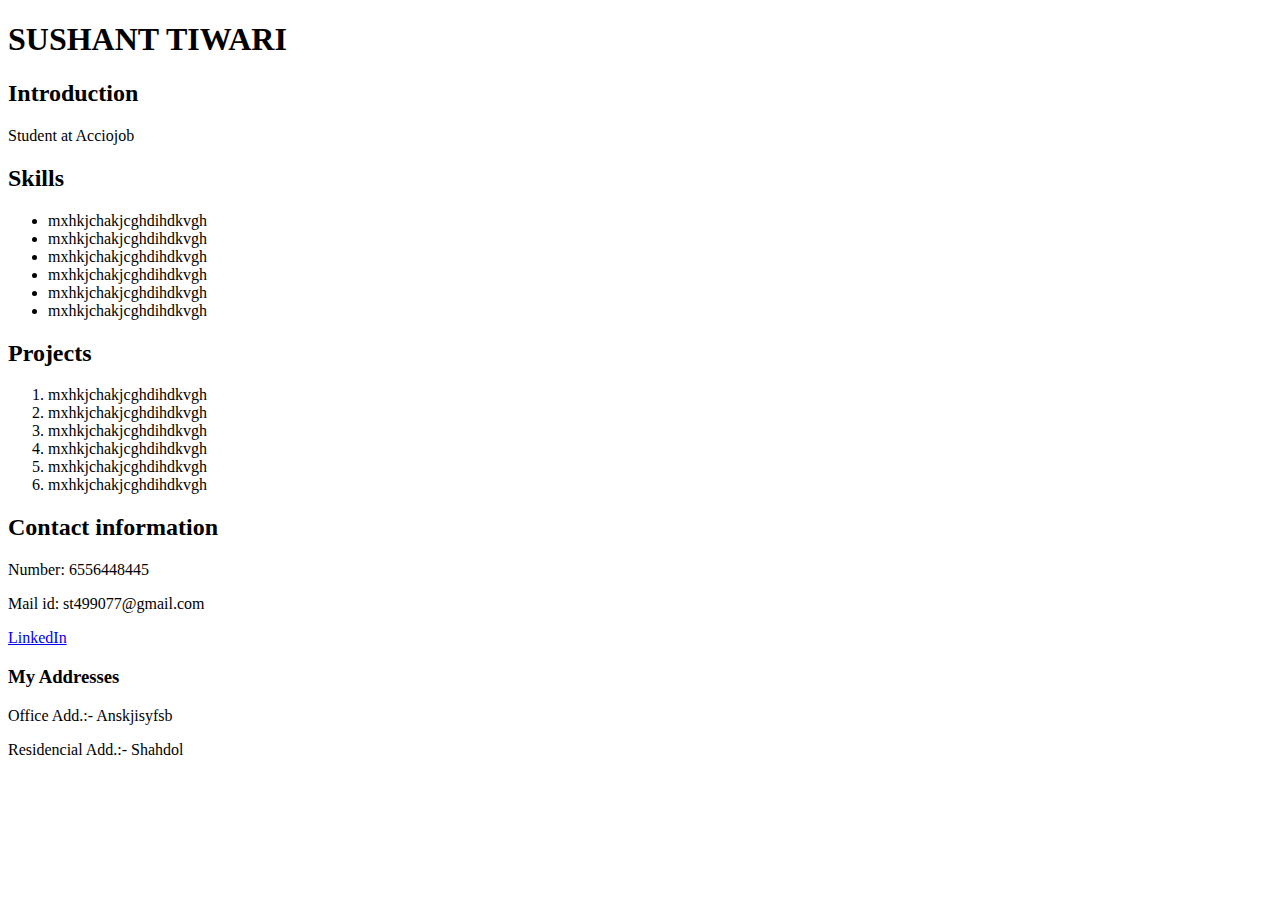
<file: Mini project-1.1.html>
<!DOCTYPE html>
<html lang="en">
<head>
    <meta charset="UTF-8">
    <meta name="viewport" content="width=device-width, initial-scale=1.0">
    <title>portfolio page</title>
</head>
<body>
    <!-- # IN CLASS PROJECT 1
    Creat an html only portfolio Page

    1. Heading: Creat a heading for the webpage that display your name or a element title.
    2. Introduction: write a brief introduction about yourself, highlighting your background, skills and interests.
    3. Skills: Display a list of skills you possess. Use an appropriate HTML element to represent the list.
    4. Projects: Showcase a few of your notable projects. Includes a title, description to each project. Use appropriate HTML element to structure and present th project.
    5. Contact information: Provide your contact information, including your email adress, contact number, and social media handles. Use suitable HTML elements to display the information.
    -->
    <header>
        <h1>SUSHANT TIWARI</h1>
    </header>
    <main>
        <section>
            <h2>Introduction</h2>
            <p>Student at Acciojob</p>
        </section>
        <section>
            <h2>Skills</h2>
            <ul>
                <li>mxhkjchakjcghdihdkvgh</li>
                <li>mxhkjchakjcghdihdkvgh</li>
                <li>mxhkjchakjcghdihdkvgh</li>
                <li>mxhkjchakjcghdihdkvgh</li>
                <li>mxhkjchakjcghdihdkvgh</li>
                <li>mxhkjchakjcghdihdkvgh</li>
            </ul>
        </section>
        <section>
            <h2>Projects</h2>
            <ol>
                <li>mxhkjchakjcghdihdkvgh</li>
                <li>mxhkjchakjcghdihdkvgh</li>
                <li>mxhkjchakjcghdihdkvgh</li>
                <li>mxhkjchakjcghdihdkvgh</li>
                <li>mxhkjchakjcghdihdkvgh</li>
                <li>mxhkjchakjcghdihdkvgh</li> 
            </ol>
        </section>
        <aside>
            <h2>Contact information</h2>
            <p>Number: 6556448445</p>
            <p>Mail id: st499077@gmail.com</p>
            <a href="https://www.linkedin.com/groups/23402?lipi=urn%3Ali%3Apage%3Agroups_groups_entity_index_feed_all%3Bd85c4d6f-b5aa-4c0d-99f0-9f75ca3d8441" target="_blank"class="my-linkedin">LinkedIn</a>      
        </aside>
    </main>
    <footer>
        <h3>My Addresses</h3>
            <p>Office Add.:- Anskjisyfsb</p>
            <p>Residencial Add.:- Shahdol</p>
    </footer>
</body>
</html>
</file>
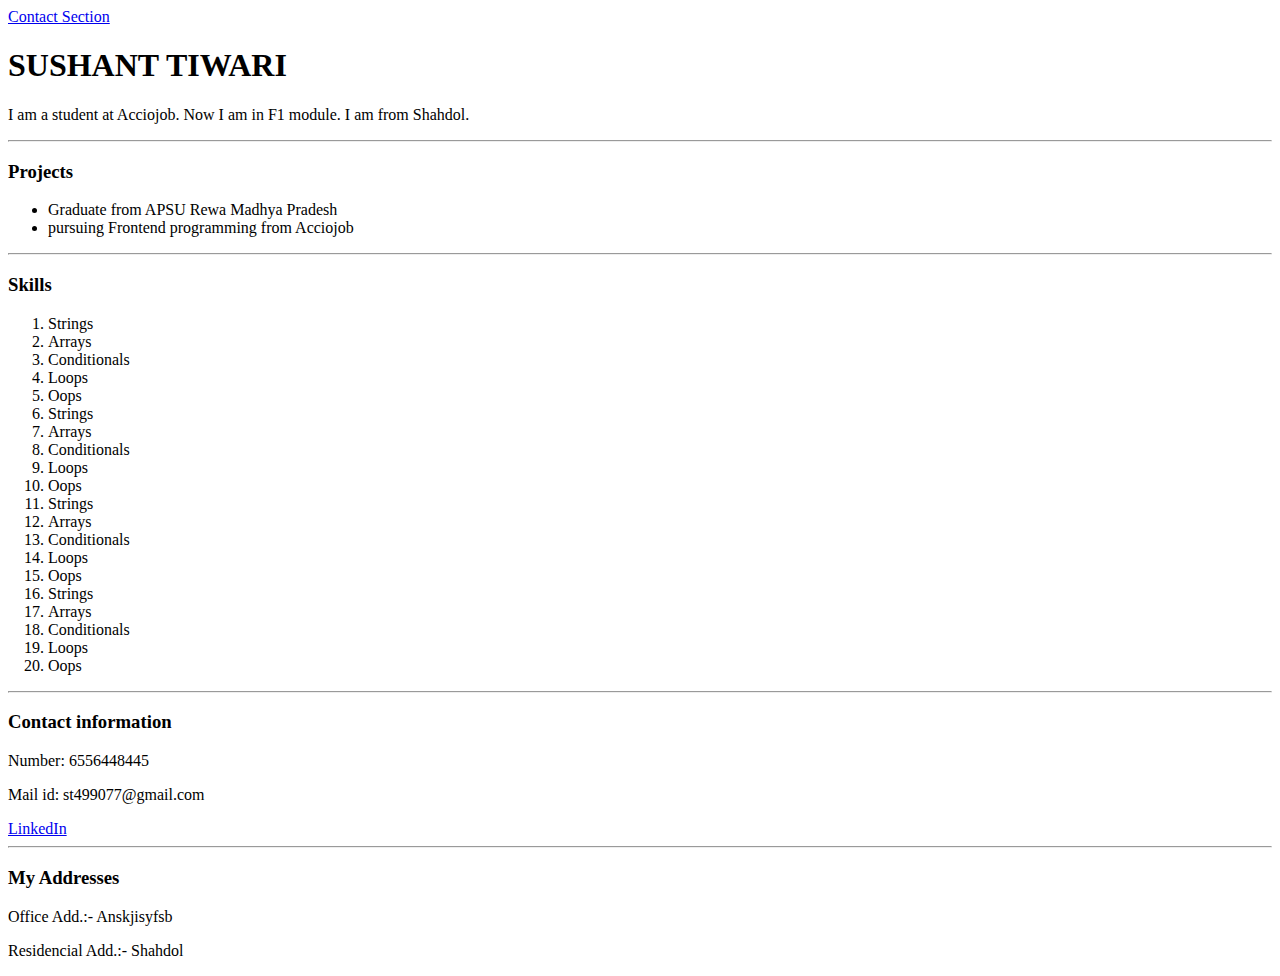
<file: mini project-1.html>
<!DOCTYPE html>
<html lang="en">
<head>
    <meta charset="UTF-8">
    <meta name="viewport" content="width=device-width, initial-scale=1.0">
    <title>Document</title>
</head>
<body>
    <!-- # IN CLASS PROJECT 1
    Creat an html only portfolio Page

    1. Heading: Creat a heading for the webpage that display your name or a element title.
    2. Introduction: write a brief introduction about yourself, highlighting your background, skills and interests.
    3. Skills: Display a list of skills you possess. Use an appropriate HTML element to represent the list.
    4. Projects: Showcase a few of your notable projects. Includes a title, description to each project. Use appropriate HTML element to structure and present th project.
    5. Contact information: Provide your contact information, including your email adress, contact number, and social media handles. Use suitable HTML elements to display the information.
    -->
    <a href="#contact-div">Contact Section</a>
    <h1>SUSHANT TIWARI</h1>
    <p>I am a student at Acciojob. Now I am in F1 module. I am from Shahdol.</p>
    <hr>
    <h3>Projects</h3>
    <ul>
        <li>Graduate from APSU Rewa Madhya Pradesh</li>
        <li>pursuing Frontend programming from Acciojob</li>
    </ul>
    <hr>
    <h3>Skills</h3>
    <ol>
        <li>Strings</li>
        <li>Arrays</li>
        <li>Conditionals</li>
        <li>Loops</li>
        <li>Oops</li>
        <li>Strings</li>
        <li>Arrays</li>
        <li>Conditionals</li>
        <li>Loops</li>
        <li>Oops</li>
        <li>Strings</li>
        <li>Arrays</li>
        <li>Conditionals</li>
        <li>Loops</li>
        <li>Oops</li>
        <li>Strings</li>
        <li>Arrays</li>
        <li>Conditionals</li>
        <li>Loops</li>
        <li>Oops</li>
    </ol>
    <hr>
    <div id="contact-div">
        <h3>Contact information</h3>
        <p>Number: 6556448445</p>
        <p>Mail id: st499077@gmail.com</p>
        <a href="https://www.linkedin.com/groups/23402?lipi=urn%3Ali%3Apage%3Agroups_groups_entity_index_feed_all%3Bd85c4d6f-b5aa-4c0d-99f0-9f75ca3d8441" target="_blank"class="my-linkedin">LinkedIn</a>
        <hr>
        <div>
            <h3>My Addresses</h3>
            <p>Office Add.:- Anskjisyfsb</p>
            <p>Residencial Add.:- Shahdol</p>
        </div>
    </div>

</body>
</html>
</file>
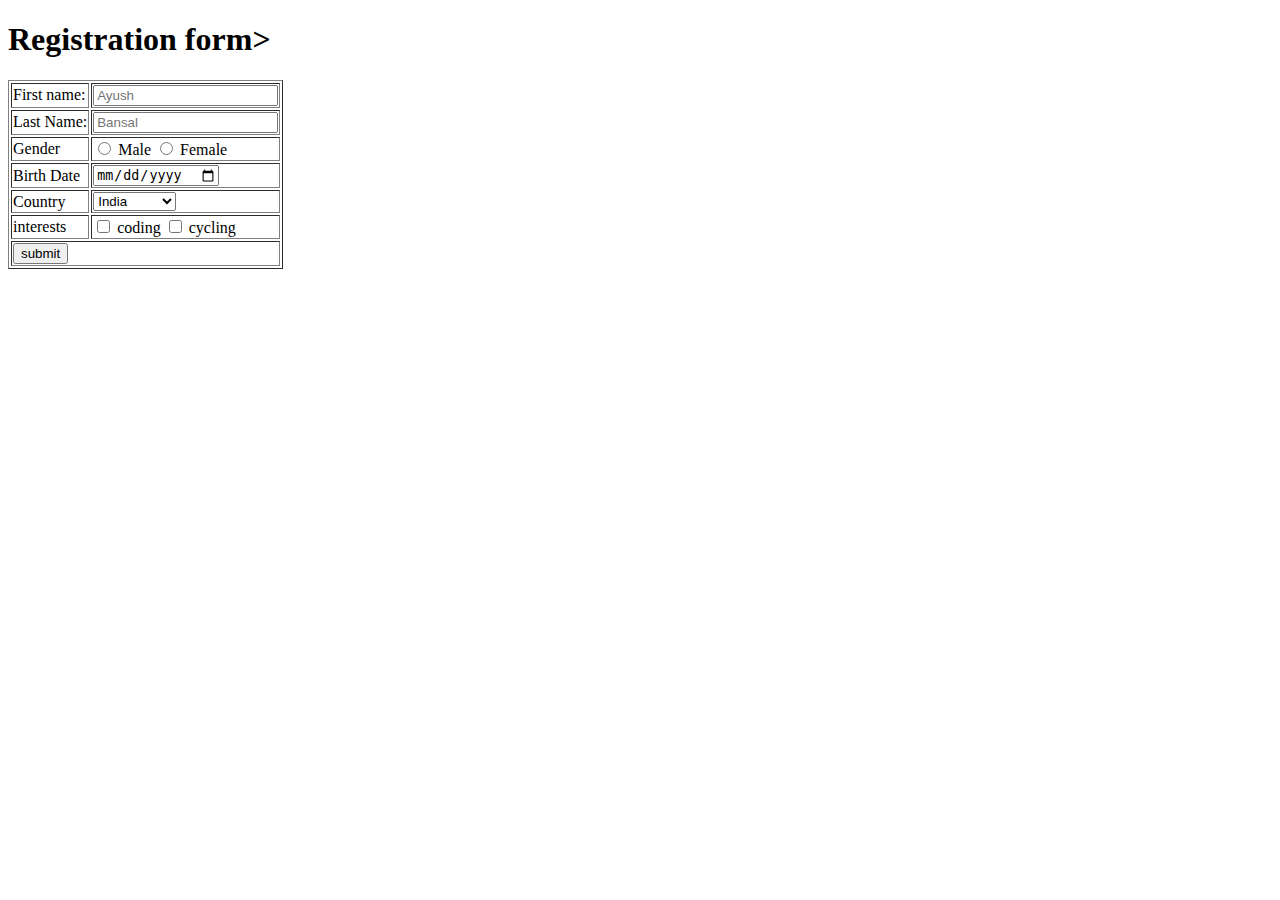
<file: Mini-project-2.html>
<!DOCTYPE html>
<html>
    <head>
        <title>Registration form</title>
    </head>
    <body>
        <h1>Registration form></h1>
        <form>
            <table border="1">
                <tr>
                    <td>First name:</td>
                    <td><input type="text" placeholder="Ayush" name="Firstname" required></td>
                </tr>
                <tr>
                    <td><label for="lastname">Last Name</label>:</td>
                    <td><input type="text" placeholder="Bansal" name="Last Name" id="lastname" required></td>
                </tr>
                <tr>
                    <td>Gender</td>
                    <td>
                        <label><input type="radio" name="gender" value="male"> Male</label>
                        <label><input type="radio" name="gender" value="female"> Female</label>
                    </td>
                </tr>
                 <tr>
                    <td><label for="dob">Birth Date</label></td>
                    <td><input type="date" id="dob" placeholder="dd/mm/yyyy" required /></td>
                </tr>
                <tr>
                    <td><label for="country">Country</label></td>
                    <td>
                        <select name="country" id="country">
                            <option value="India">India</option>
                            <option value="Singapore">Singapore</option>
                            <option value="UAE">UAE</option>
                            <option value="China">China</option>
                        </select>
                    </td>
                </tr>
                <tr>
                    <td><label for="interests">interests</label></td>
                    <td>
                        <label for="">
                            <input type="checkbox" name="Interests" value="coding"> coding
                        </label>
                        <label for="">
                            <input type="checkbox" name="Interests" value="cycling"> cycling
                        </label>
                    </td>
                </tr>
                <tr>
                    <td colspan="2"><button type="submit">submit</button></td>
                </tr>
            </table>
        </form>
    </body>
</html>
</file>
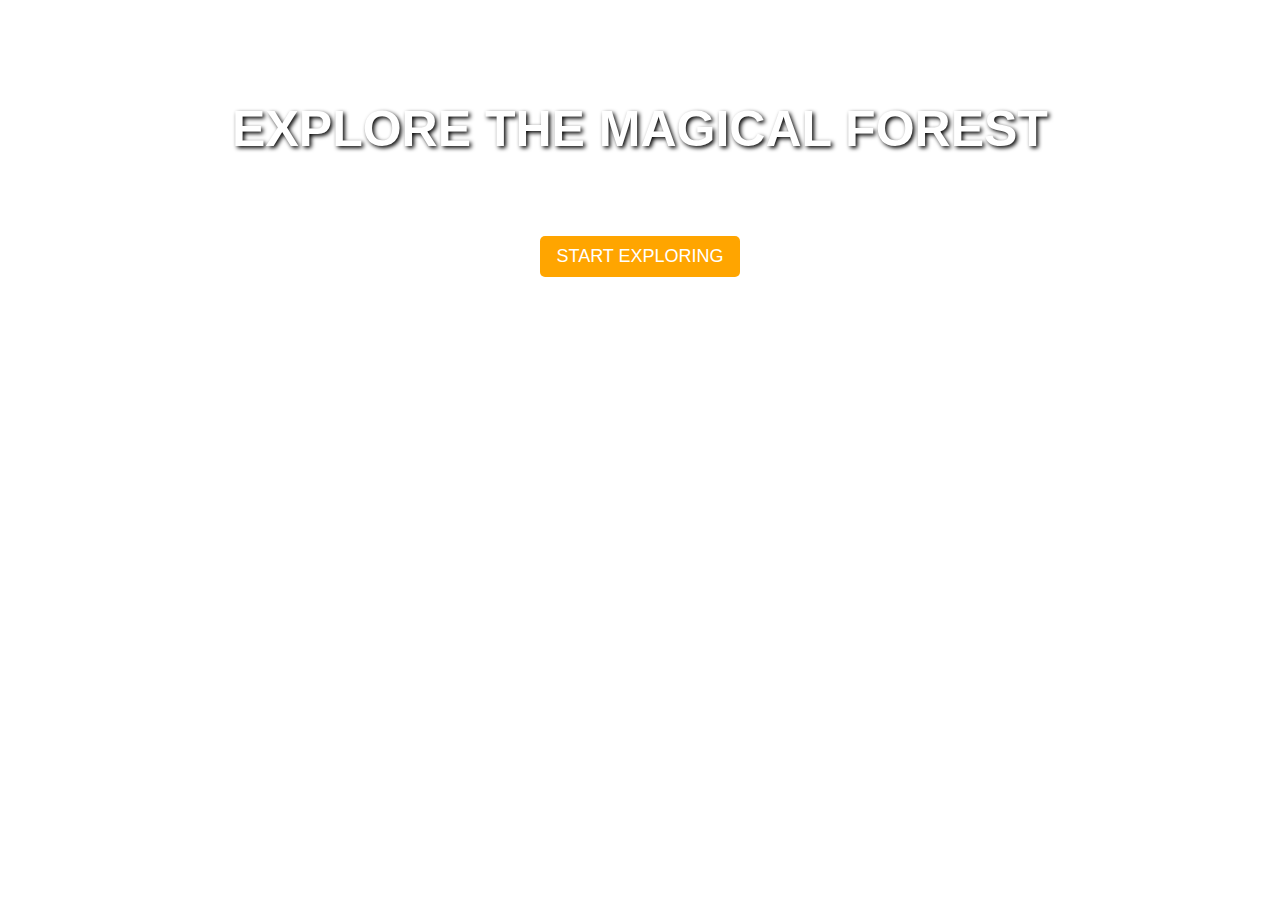
<file: mini-project-3.html>
<!DOCTYPE html>
<html lang="en">
<head>
    <meta charset="UTF-8">
    <meta name="viewport" content="width=device-width, initial-scale=1.0">
    <title>Document</title>
    <link rel="stylesheet" href="./style.css">
</head>
<body>
    <div id="hero-section">
        <h1>EXPLORE THE MAGICAL FOREST</h1>
        <p>Embark on an enchanted journey and uncover hidden wonders.</p>
        <button id="btn">START EXPLORING</button>
    </div>
</body>
</html>
</file>
<file: style.css>
*{
    margin: 0px;
    padding: 0px;
}
#hero-section{
    background-image: url('https://images.unsplash.com/photo-1689656966481-043a970b7c76?ixlib=rb-4.0.3&ixid=M3wxMjA3fDB8MHxwaG90by1wYWdlfHx8fGVufDB8fHx8fA%3D%3D&auto=format&fit=crop&w=2070&q=80');
    font-family: Arial, Helvetica, sans-serif;
    background-size: cover;
    background-position: center;
    text-align: center;
}
h1{
    color: white;
    text-transform: uppercase;
    padding: 20px;
    text-shadow: 2px 2px 4px black;
    font-size: 50px;
    padding-top: 100px;
}

p{
    color: white;
    font-size: 24px;
}

button{
    background-color: orange;
    border-radius: 5px;
    width: 200px;
    color: white;
    text-transform: uppercase;
    padding: 10px;
    border: none;
    font-weight: 400;
    font-size: 18px;
    margin-top: 30px;
    margin-bottom: 150px;
}

button:hover{
    background-color: blue;
    cursor: pointer;
}
</file>
